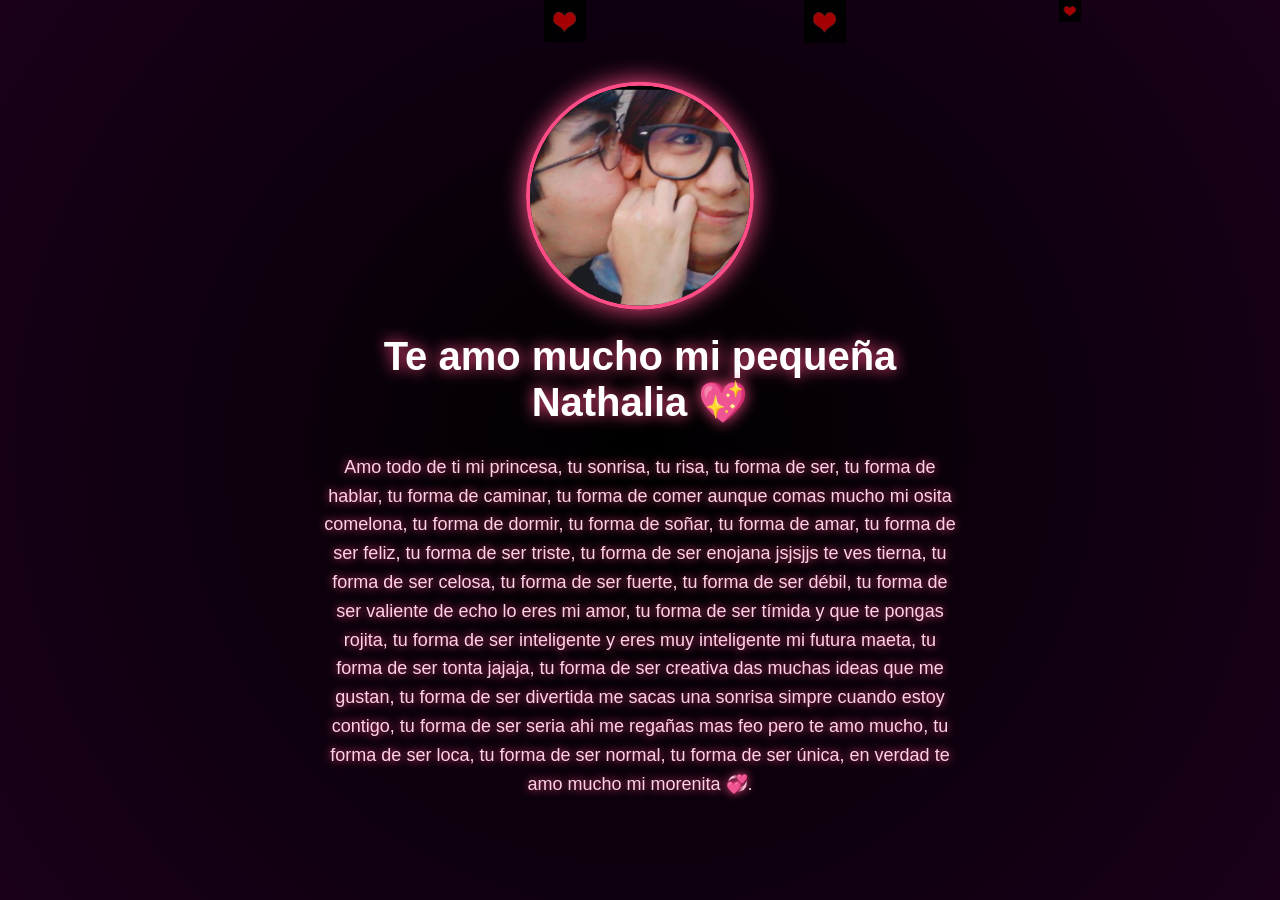
<file: index.html>
<!DOCTYPE html>
<html lang="es">
<head>
    <meta charset="UTF-8">
    <title>Para Nathalia 💖</title>
    <link rel="stylesheet" href="styles.css">
</head>
<body>

<div class="contenedor">

    <img src="img/yahir.jpeg" class="foto">

    <h1>Te amo mucho mi pequeña Nathalia 💖</h1>
    <p class="mensaje">
Amo todo de ti mi princesa, tu sonrisa, tu risa, tu forma de ser, tu forma de hablar, tu forma de caminar, tu forma de comer aunque comas mucho mi osita comelona, tu forma de dormir, tu forma de soñar, tu forma de amar, tu forma de ser feliz, tu forma de ser triste, tu forma de ser enojana jsjsjjs te ves tierna, tu forma de ser celosa, tu forma de ser fuerte, tu forma de ser débil, tu forma de ser valiente de echo lo eres mi amor, tu forma de ser tímida y que te pongas rojita, tu forma de ser inteligente y eres muy inteligente mi futura maeta, tu forma de ser tonta jajaja, tu forma de ser creativa das muchas ideas que me gustan, tu forma de ser divertida me sacas una sonrisa simpre cuando estoy contigo, tu forma de ser seria ahi me regañas mas feo pero te amo mucho, tu forma de ser loca, tu forma de ser normal, tu forma de ser única, en verdad te amo mucho mi morenita 💞.
</p>
</div>

<script src="script.js"></script>
</body>
</html>
</file>
<file: styles.css>
body{
    margin:0;
    padding:0;
    height:100vh;
    background: radial-gradient(circle, #000000, #1a001a);
    overflow:hidden;
    font-family: Arial, Helvetica, sans-serif;
}

.contenedor{
    position:absolute;
    top:50%;
    left:50%;
    transform:translate(-50%, -50%);
    text-align:center;
    z-index:10;
}

.foto{
    width:220px;
    height:220px;
    border-radius:60%;
    object-fit:cover;
    border:4px solid #ff4d88;
    box-shadow:0 0 25px #ff4d88;
    animation:latido 2s infinite;
}

h1{
    color:white;
    font-size:40px;
    margin-top:20px;
    text-shadow:0 0 15px #ff4d88;
    animation:aparecer 3s ease;
}

/* CORAZONES FLOTANDO */

.corazon{
    position:absolute;
    width:35px;
    animation:flotar linear infinite;
}

.mensaje{
    max-width: 700px;
    margin: 20px auto;
    color: #ffd1e6;
    font-size: 18px;
    line-height: 1.6;
    text-shadow: 0 0 10px #ff4d88;
    animation: aparecerTexto 4s ease;
}

/* ANIMACIÓN */

@keyframes aparecerTexto{
    from{
        opacity:0;
        transform: translateY(40px);
    }
    to{
        opacity:1;
        transform: translateY(0);
    }
}

@keyframes flotar{
    from{
        transform:translateY(100vh);
        opacity:1;
    }
    to{
        transform:translateY(-10vh);
        opacity:0;
    }
}

/* LATIDO DE LA FOTO */

@keyframes latido{
    0%{ transform:scale(1); }
    50%{ transform:scale(1.08); }
    100%{ transform:scale(1); }
}

/* TEXTO */

@keyframes aparecer{
    from{
        opacity:0;
        transform:translateY(30px);
    }
    to{
        opacity:1;
        transform:translateY(0);
    }
}
</file>
